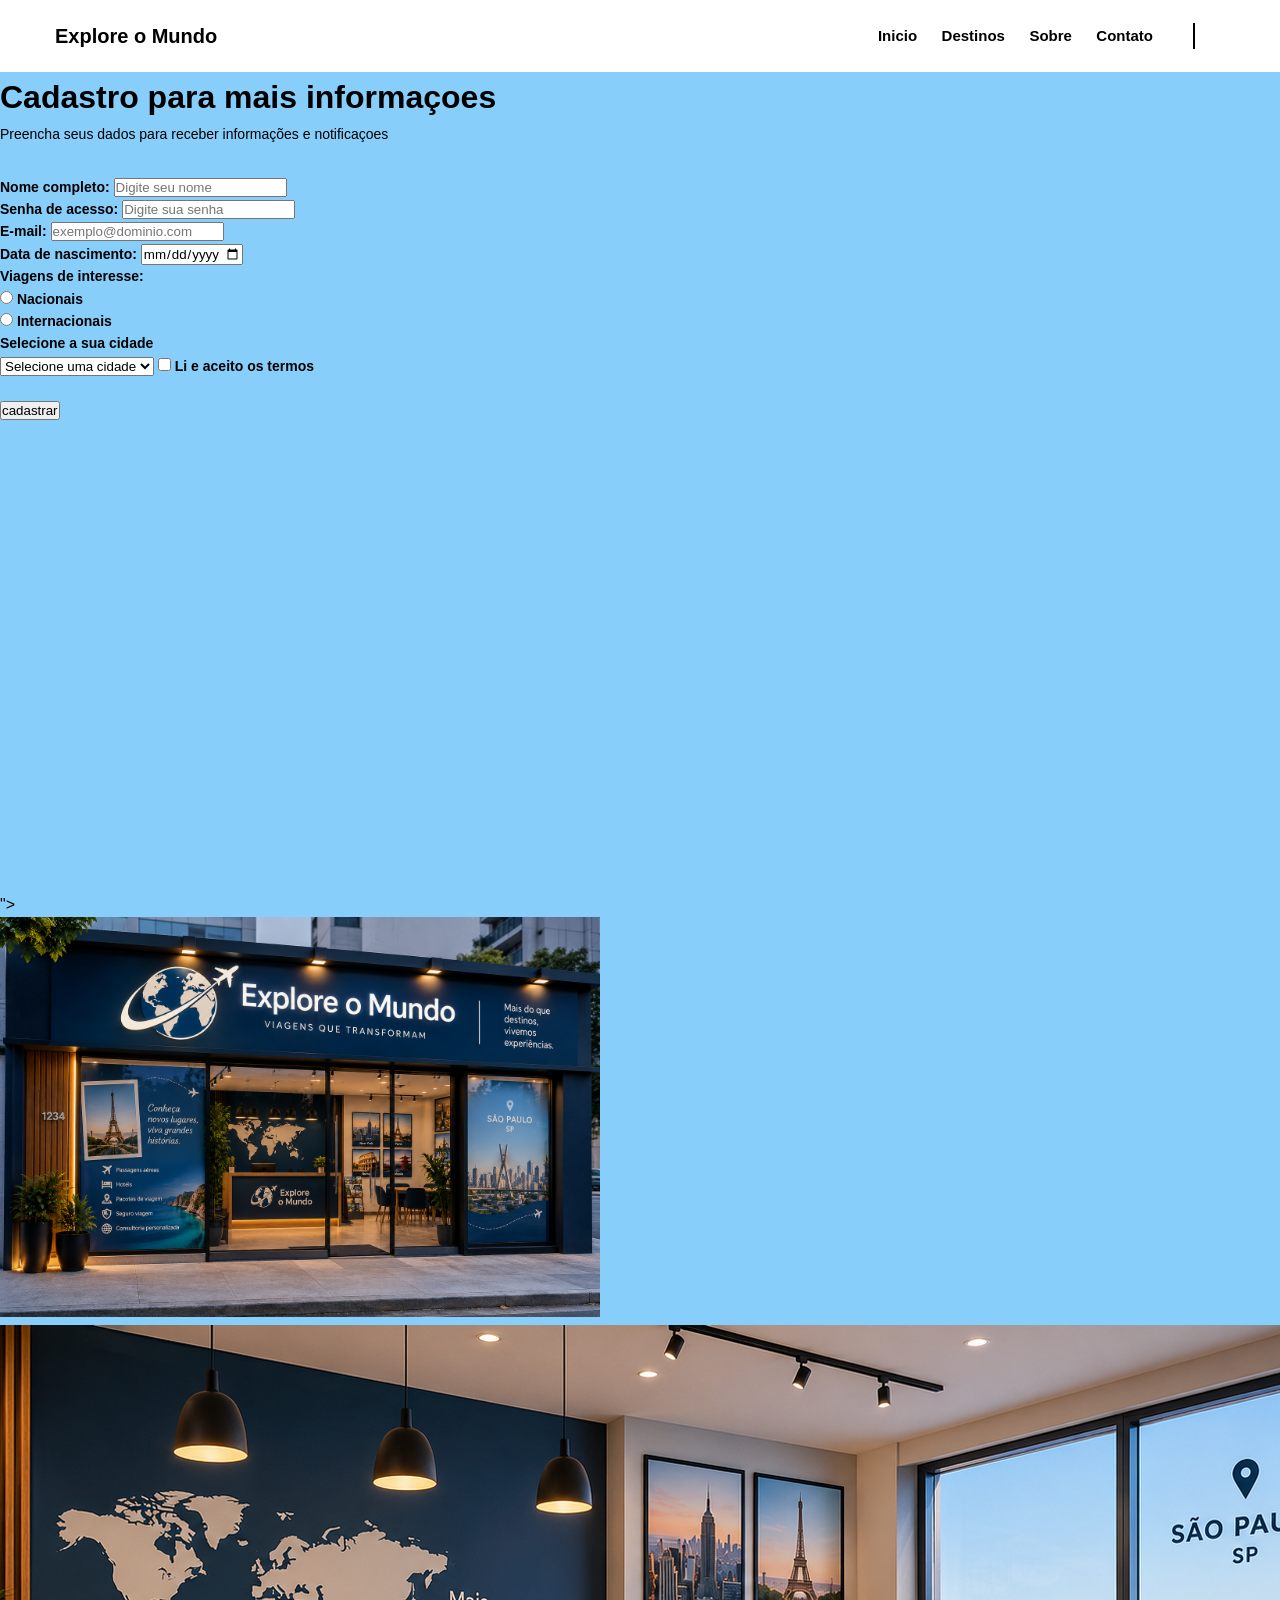
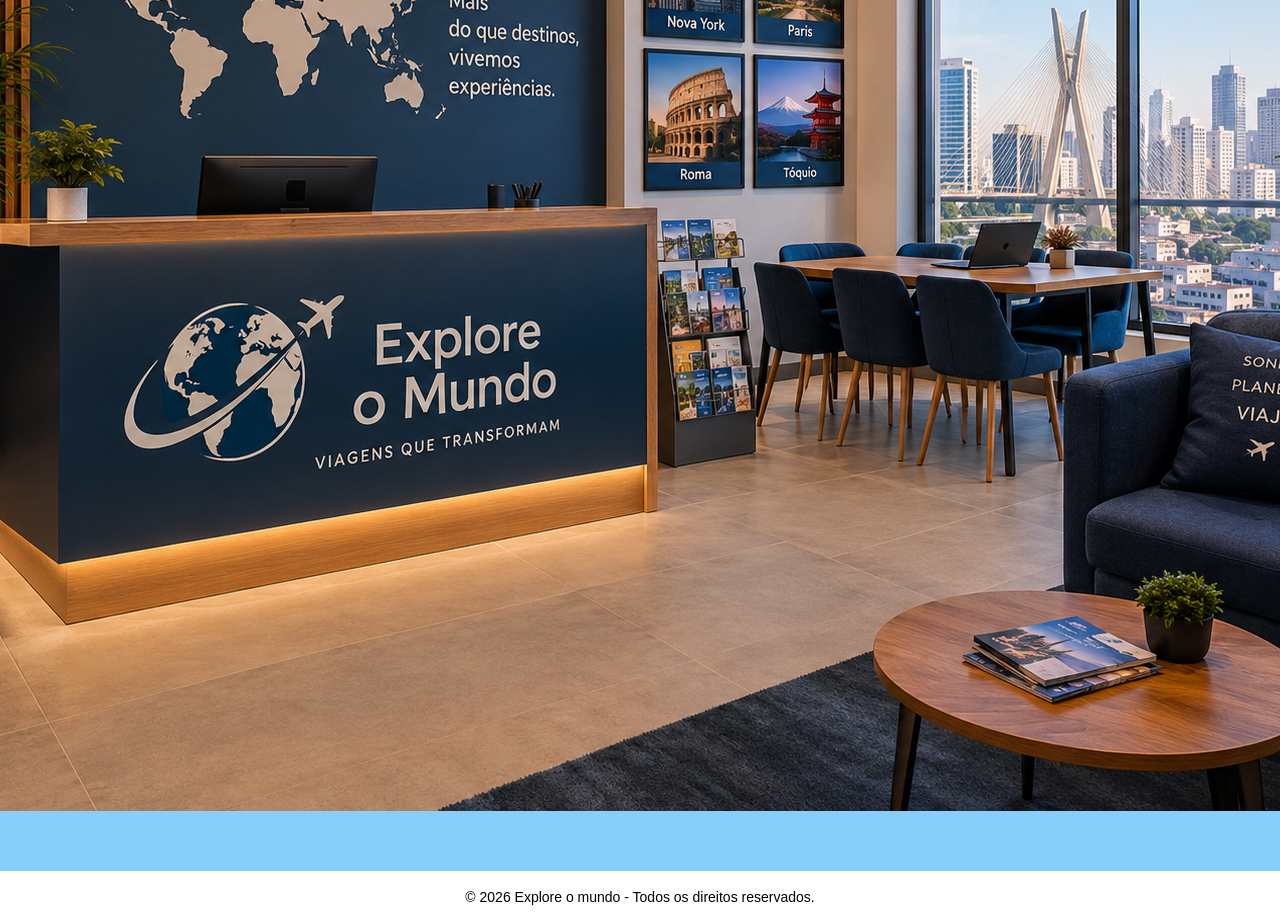
<file: contato.html>
<!DOCTYPE html>
<html lang="pt-br">
<head>
    <meta charset="UTF-8">
    <meta name="viewport" content="width=device-width, initial-scale=1.0">
    <title>Contato</title>
    <link rel="stylesheet" href="folha_estilo.css">
</head>
<body>
    <body>
    <header class="cabecalho">
        <div class="logo">
            <i class="fa-solid fa-earth-americas"></i>
            <span>Explore o Mundo</span>
        </div>
        <div class="navegacao">
            <nav class="menu-links">
                <a href="index.html">Inicio</a>
                <a href="destinos.html">Destinos</a>
                <a href="sobre.html">Sobre</a>
                <a href="">Contato</a>
            </nav>
            <div class="redes-sociais">
                <a href="" class="whatsapp"><i class="fa-brands fa-whatsapp"></i></a>
                <a href="" class="face"><i class="fa-brands fa-facebook"></i></a>
                <a href="" class="insta"><i class="fa-brands fa-square-instagram"></i></a>
                <a href="" class="twitter"><i class="fa-brands fa-x-twitter"></i></a>
            </div>
        </div>
    </header><!--finalizadoo cabeçalho-->

    <main class="Container">
        <h1>Cadastro para mais informaçoes</h1>
        <p class="subtitulo">Preencha seus dados para receber informações e notificaçoes</p>

        <div class="area-incrição">

            <form action="/processar-cadastro" method="post" class="coluna-form">

                <label for="nome">Nome completo:</label>
                <input type="text" id="nome" name="nome" placeholder="Digite seu nome" required minlength="3" maxlength="50"><br>

                <label for="senha">Senha de acesso:</label>
                <input type="password" id="senha" name="senha" placeholder="Digite sua senha" required minlength="8" maxlength="15"><br>

                <label for="email">E-mail:</label>
                <input type="email" id="email" name="email" placeholder="exemplo@dominio.com" required><br>

                <label for="data_nasc">Data de nascimento:</label>
                <input type="date" id="data_nasc" name="data_nascimneto" min="1900-01-01" max="2026-12-31" required><br>

                <label>Viagens de interesse:</label><br>
                <input type="radio" id="turno" name="turno" value="manha" required>
                <label for="turno_manha">Nacionais</label><br>
                <input type="radio" id="turno_tarde" name="tarde" value="tarde">
                <label for="turno_tarde">Internacionais</label><br>


                <label for="unidade">Selecione a sua cidade</label><br>
                <select name="unidade" id="unidade" required>
                    <option value="" disa selected>Selecione uma cidade</option>
                    <option value="sp">São Paulo-capital</option>
                    <option value="sebastianopolis">Rio de Janeiro</option>
                    <option value="votuporanga">Porto Seguro</option>
                    <option value="valentim gentil">São José do rio preto</option>

                </select>
                <input type="checkbox" id="termos" name="termos" required>
                <label for="termos">Li e aceito os termos</label><br><br>

                <button type="submit" class="btn-cadastrar">cadastrar</button>
                



            </form>

            <div class="coluna-midia">
                <iframe src="https://www.google.com/maps/embed?pb=!1m18!1m12!1m3!1d467692.39586770936!2d-46.92497623390739!3d-23.681434523666315!2m3!1f0!2f0!3f0!3m2!1i1024!2i768!4f13.1!3m3!1m2!1s0x94ce448183a461d1%3A0x9ba94b08ff335bae!2zU8OjbyBQYXVsbywgU1A!5e0!3m2!1spt-BR!2sbr!4v1790880627828!5m2!1spt-BR!2sbr" width="600" height="450" style="border:0;" allowfullscreen="" loading="lazy" referrerpolicy="strict-origin-when-cross-origin"></iframe>">

                </iframe>
            </div>

            <article class="empresa visual">
            <img class="poster" src="foto  fachada da empresa.png" alt="fachada empresa">
        </article>

        <article class="empresa foto">
            <img class="foto" src="foto interior empresa.png" alt="interior empresa">
        </article>

        <footer class="rodape">
        <p>© 2026 Explore o mundo - Todos os direitos reservados.</p>
        </footer>


    </main>
</body>
</html>
</file>
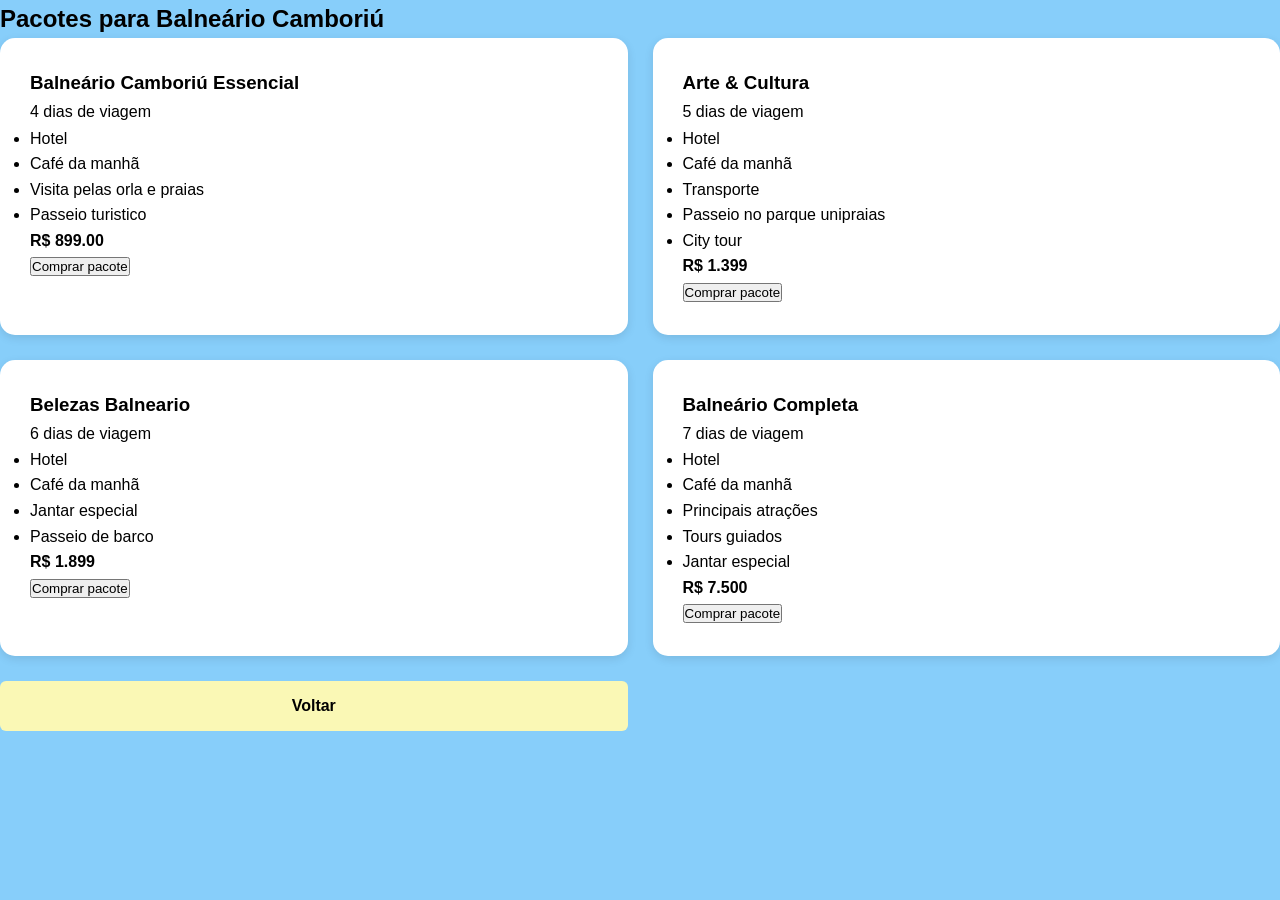
<file: garantir_balneario.html>
<!DOCTYPE html>
<html lang="pt-br">
<head>
    <meta charset="UTF-8">
    <meta name="viewport" content="width=device-width, initial-scale=1.0">
    <title>Garantir pacote</title>
    <link rel="stylesheet" href="folha_estilo.css">
</head>
<body>
    <body>
    <section class="pacotes">
    <h2>Pacotes para Balneário Camboriú</h2>

    <div class="cards">

        <div class="card">
            <h3>Balneário Camboriú Essencial</h3>
            <p>4 dias de viagem</p>
            <ul>
                <li>Hotel</li>
                <li>Café da manhã</li>
                <li>Visita pelas orla e praias</li>
                <li>Passeio turistico</li>
            </ul>
            <h4>R$ 899.00</h4>
            <button>Comprar pacote</button>
        </div>

        <div class="card">
            <h3>Arte & Cultura</h3>
            <p>5 dias de viagem</p>
            <ul>
                <li>Hotel</li>
                <li>Café da manhã</li>
                <li>Transporte</li>
                <li>Passeio no parque unipraias</li>
                <li>City tour</li>
            </ul>
            <h4>R$ 1.399</h4>
            <button>Comprar pacote</button>
        </div>

        <div class="card">
            <h3>Belezas Balneario</h3>
            <p>6 dias de viagem</p>
            <ul>
                <li>Hotel</li>
                <li>Café da manhã</li>
                <li>Jantar especial</li>
                <li>Passeio de barco</li>
            </ul>
            <h4>R$ 1.899</h4>
            <button>Comprar pacote</button>
        </div>

        <div class="card">
            <h3>Balneário Completa</h3>
            <p>7 dias de viagem</p>
            <ul>
                <li>Hotel</li>
                <li>Café da manhã</li>
                <li>Principais atrações</li>
                <li>Tours guiados</li>
                <li>Jantar especial</li>
            </ul>
            <h4>R$ 7.500 <h4>
            <button>Comprar pacote</button>
        </div>

        <a href="destinos.html" class="botao-voltar">Voltar</a>
    </div>
</section>
</body>
</html>
</file>
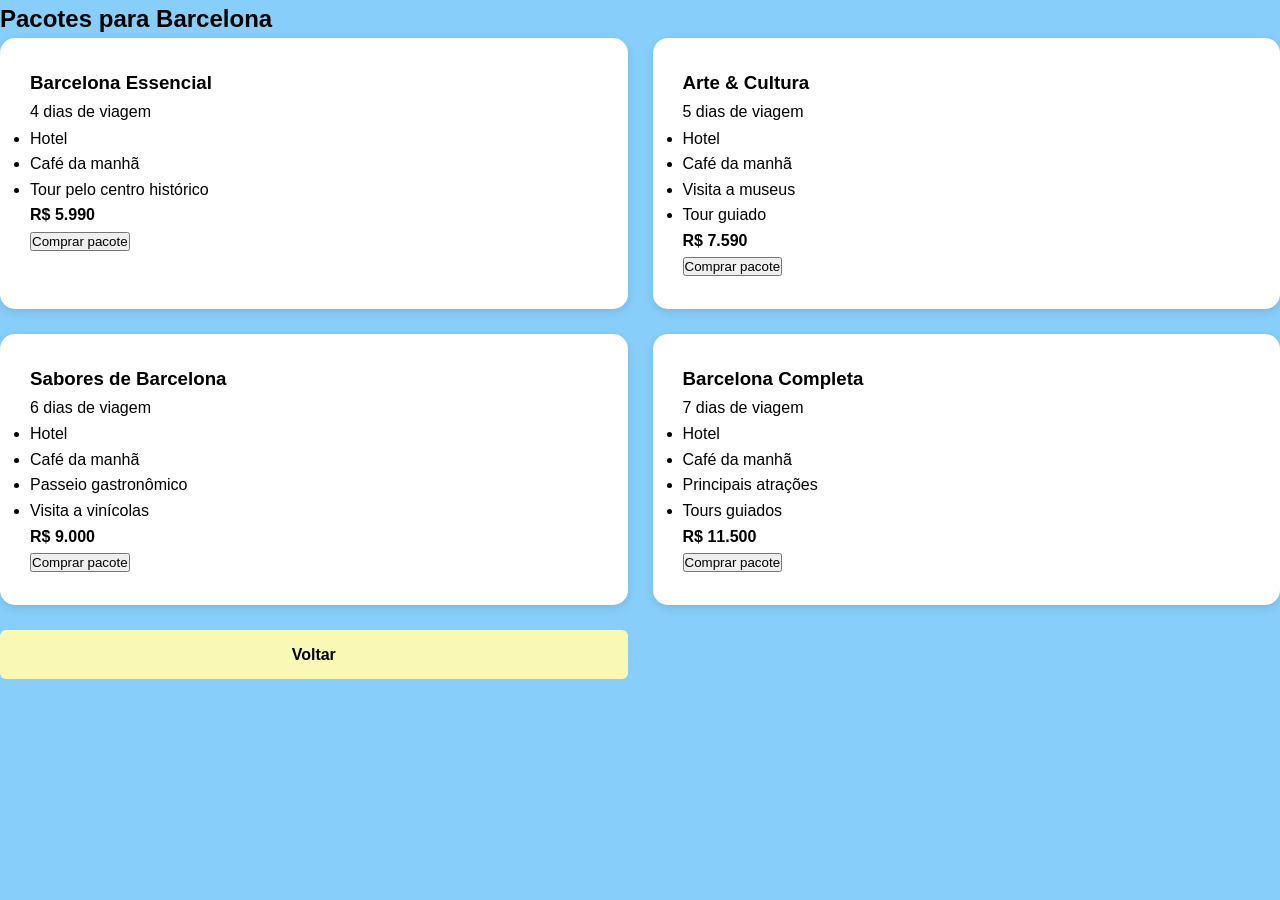
<file: garantir_barcelona.html>
<!DOCTYPE html>
<html lang="pt-br">
<head>
    <meta charset="UTF-8">
    <meta name="viewport" content="width=device-width, initial-scale=1.0">
    <title>Garantir pacote</title>
    <link rel="stylesheet" href="folha_estilo.css">
</head>
<body>
    <body>
    <section class="pacotes">
    <h2>Pacotes para Barcelona</h2>

    <div class="cards">

        <div class="card">
            <h3>Barcelona Essencial</h3>
            <p>4 dias de viagem</p>
            <ul>
                <li>Hotel</li>
                <li>Café da manhã</li>
                <li>Tour pelo centro histórico</li>
            </ul>
            <h4>R$ 5.990</h4>
            <button>Comprar pacote</button>
        </div>

        <div class="card">
            <h3>Arte & Cultura</h3>
            <p>5 dias de viagem</p>
            <ul>
                <li>Hotel</li>
                <li>Café da manhã</li>
                <li>Visita a museus</li>
                <li>Tour guiado</li>
            </ul>
            <h4>R$ 7.590</h4>
            <button>Comprar pacote</button>
        </div>

        <div class="card">
            <h3>Sabores de Barcelona</h3>
            <p>6 dias de viagem</p>
            <ul>
                <li>Hotel</li>
                <li>Café da manhã</li>
                <li>Passeio gastronômico</li>
                <li>Visita a vinícolas</li>
            </ul>
            <h4>R$ 9.000</h4>
            <button>Comprar pacote</button>
        </div>

        <div class="card">
            <h3>Barcelona Completa</h3>
            <p>7 dias de viagem</p>
            <ul>
                <li>Hotel</li>
                <li>Café da manhã</li>
                <li>Principais atrações</li>
                <li>Tours guiados</li>
            </ul>
            <h4>R$ 11.500</h4>
            <button>Comprar pacote</button>
        </div>

        <a href="destinos.html" class="botao-voltar">Voltar</a>
    </div>
</section>
</body>
</html>
</file>
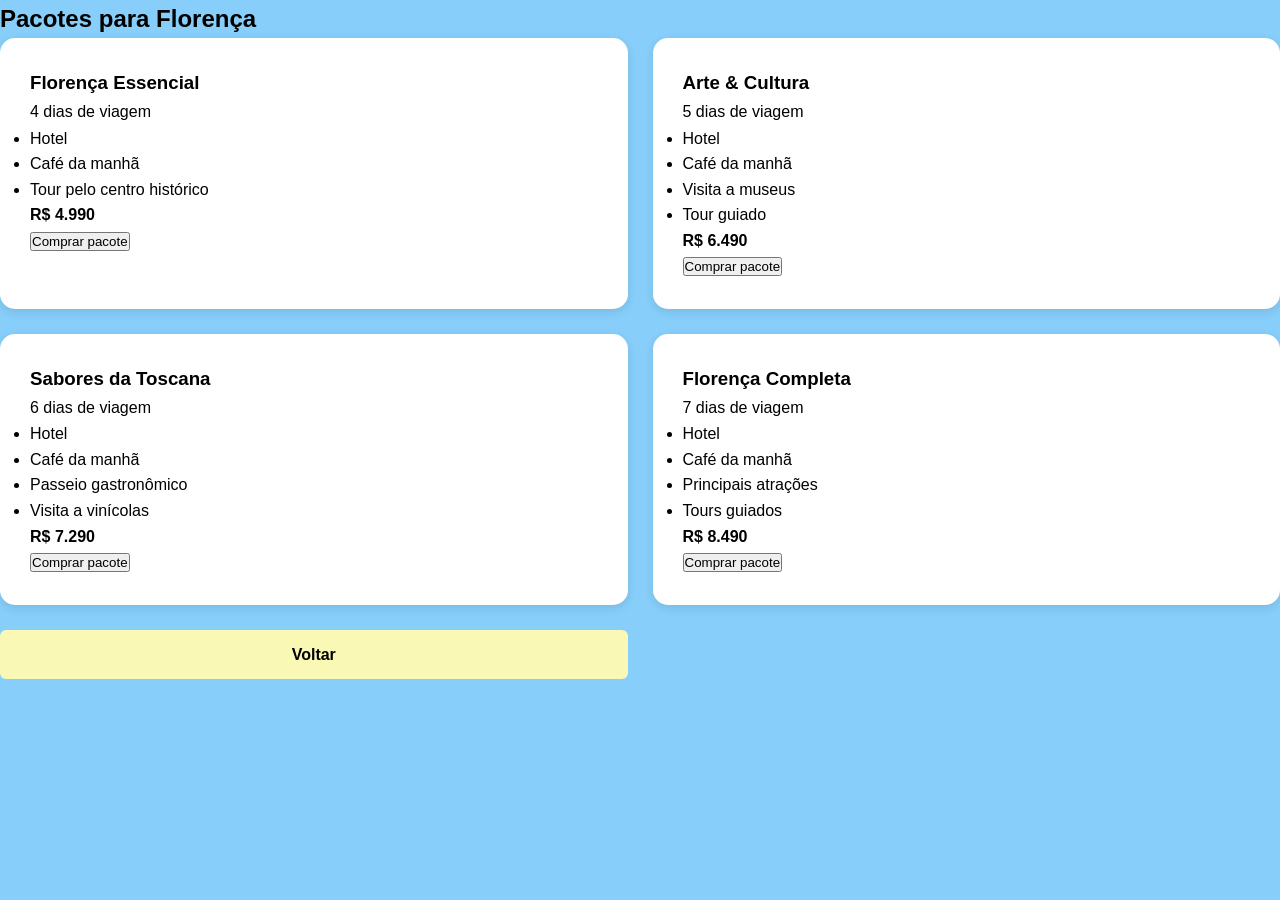
<file: garantir_florenca.html>
<!DOCTYPE html>
<html lang="pt-br">
<head>
    <meta charset="UTF-8">
    <meta name="viewport" content="width=device-width, initial-scale=1.0">
    <title>Garantir pacote</title>
    <link rel="stylesheet" href="folha_estilo.css">
</head>
<body>
    <section class="pacotes">
    <h2>Pacotes para Florença</h2>

    <div class="cards">

        <div class="card">
            <h3>Florença Essencial</h3>
            <p>4 dias de viagem</p>
            <ul>
                <li>Hotel</li>
                <li>Café da manhã</li>
                <li>Tour pelo centro histórico</li>
            </ul>
            <h4>R$ 4.990</h4>
            <button>Comprar pacote</button>
        </div>

        <div class="card">
            <h3>Arte & Cultura</h3>
            <p>5 dias de viagem</p>
            <ul>
                <li>Hotel</li>
                <li>Café da manhã</li>
                <li>Visita a museus</li>
                <li>Tour guiado</li>
            </ul>
            <h4>R$ 6.490</h4>
            <button>Comprar pacote</button>
        </div>

        <div class="card">
            <h3>Sabores da Toscana</h3>
            <p>6 dias de viagem</p>
            <ul>
                <li>Hotel</li>
                <li>Café da manhã</li>
                <li>Passeio gastronômico</li>
                <li>Visita a vinícolas</li>
            </ul>
            <h4>R$ 7.290</h4>
            <button>Comprar pacote</button>
        </div>

        <div class="card">
            <h3>Florença Completa</h3>
            <p>7 dias de viagem</p>
            <ul>
                <li>Hotel</li>
                <li>Café da manhã</li>
                <li>Principais atrações</li>
                <li>Tours guiados</li>
            </ul>
            <h4>R$ 8.490</h4>
            <button>Comprar pacote</button>
        </div>

        <a href="destinos.html" class="botao-voltar">Voltar</a>
    </div>
</section>
</body>
</html>
</file>
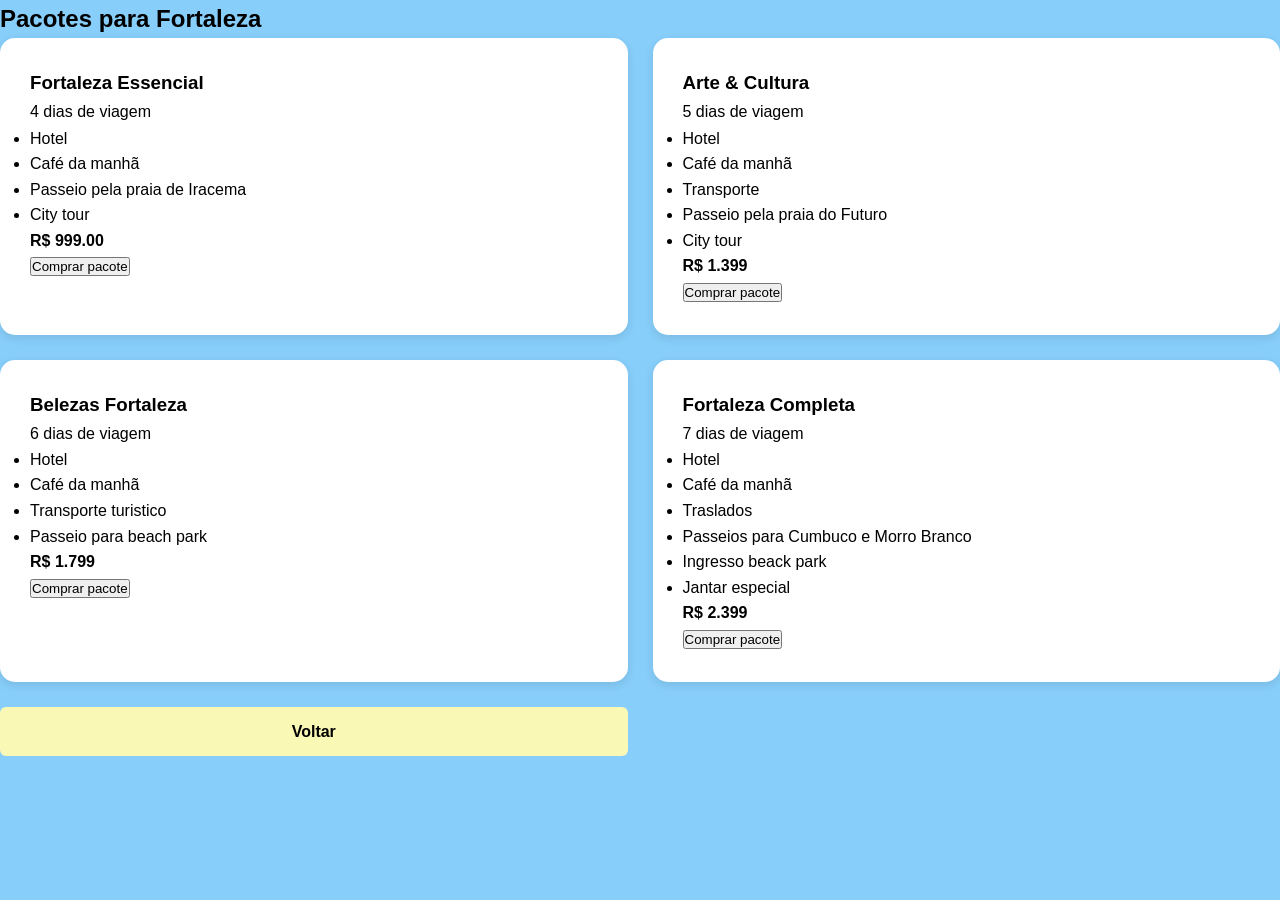
<file: garantir_fortaleza.html>
<!DOCTYPE html>
<html lang="pt-br">
<head>
    <meta charset="UTF-8">
    <meta name="viewport" content="width=device-width, initial-scale=1.0">
    <title>Garantir pacote</title>
    <link rel="stylesheet" href="folha_estilo.css">
</head>
<body>
    <body>
    <section class="pacotes">
    <h2>Pacotes para Fortaleza</h2>

    <div class="cards">

        <div class="card">
            <h3>Fortaleza Essencial</h3>
            <p>4 dias de viagem</p>
            <ul>
                <li>Hotel</li>
                <li>Café da manhã</li>
                <li>Passeio pela praia de Iracema</li>
                <li>City tour</li>
            </ul>
            <h4>R$ 999.00</h4>
            <button>Comprar pacote</button>
        </div>

        <div class="card">
            <h3>Arte & Cultura</h3>
            <p>5 dias de viagem</p>
            <ul>
                <li>Hotel</li>
                <li>Café da manhã</li>
                <li>Transporte</li>
                <li>Passeio pela praia do Futuro</li>
                <li>City tour</li>
            </ul>
            <h4>R$ 1.399</h4>
            <button>Comprar pacote</button>
        </div>

        <div class="card">
            <h3>Belezas Fortaleza</h3>
            <p>6 dias de viagem</p>
            <ul>
                <li>Hotel</li>
                <li>Café da manhã</li>
                <li>Transporte turistico</li>
                <li>Passeio para beach park</li>
            </ul>
            <h4>R$ 1.799</h4>
            <button>Comprar pacote</button>
        </div>

        <div class="card">
            <h3>Fortaleza Completa</h3>
            <p>7 dias de viagem</p>
            <ul>
                <li>Hotel</li>
                <li>Café da manhã</li>
                <li>Traslados</li>
                <li>Passeios para Cumbuco e Morro Branco</li>
                <li>Ingresso beack park</li>
                <li>Jantar especial</li>
            </ul>
            <h4>R$ 2.399<h4>
            <button>Comprar pacote</button>
        </div>

        <a href="destinos.html" class="botao-voltar">Voltar</a>
    </div>
</section>
</body>
</html>
</file>
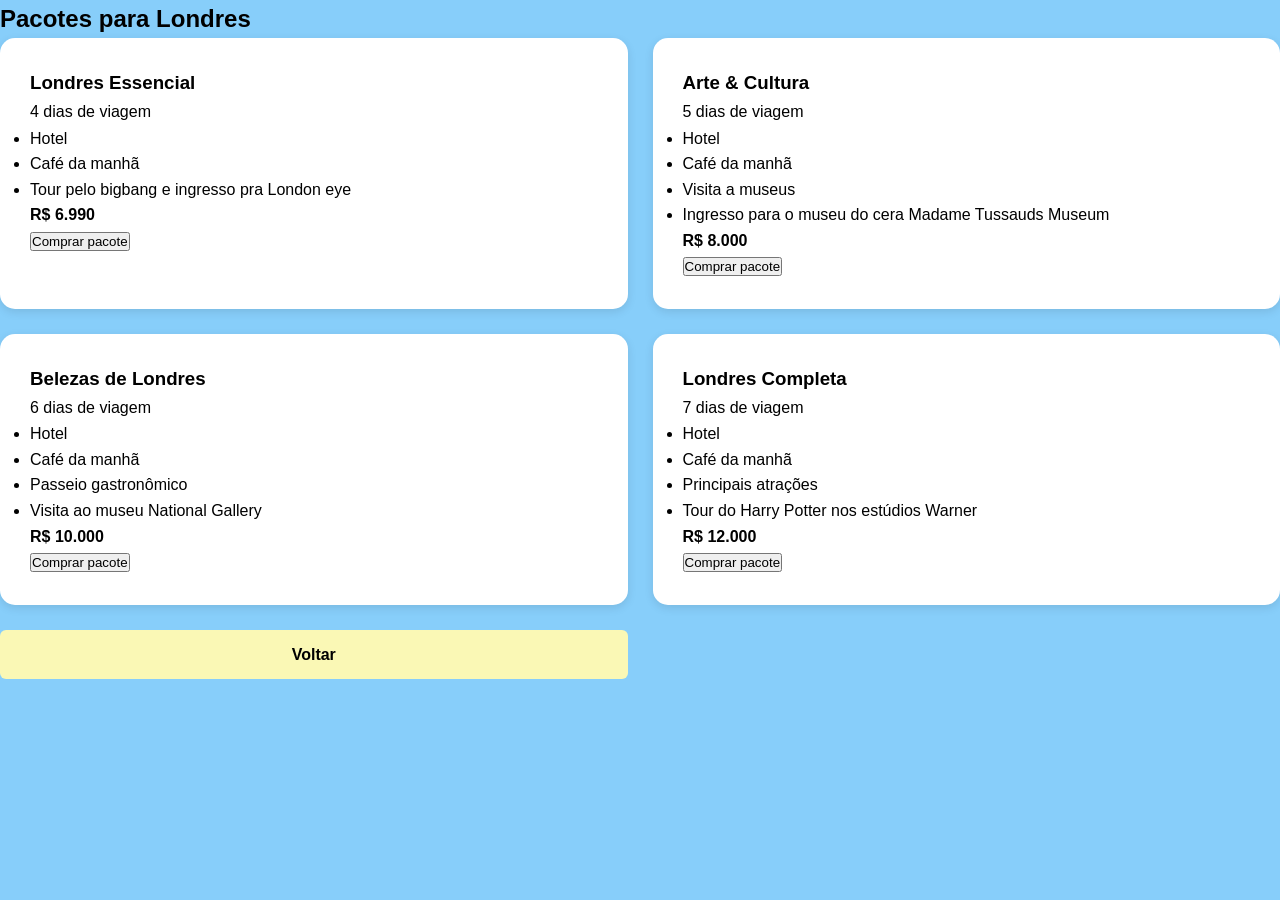
<file: garantir_londres.html>
<!DOCTYPE html>
<html lang="pt-br">
<head>
    <meta charset="UTF-8">
    <meta name="viewport" content="width=device-width, initial-scale=1.0">
    <title>Garantir pacote</title>
    <link rel="stylesheet" href="folha_estilo.css">
</head>
<body>
    <body>
    <section class="pacotes">
    <h2>Pacotes para Londres</h2>

    <div class="cards">

        <div class="card">
            <h3>Londres Essencial</h3>
            <p>4 dias de viagem</p>
            <ul>
                <li>Hotel</li>
                <li>Café da manhã</li>
                <li>Tour pelo bigbang e ingresso pra London eye</li>
            </ul>
            <h4>R$ 6.990</h4>
            <button>Comprar pacote</button>
        </div>

        <div class="card">
            <h3>Arte & Cultura</h3>
            <p>5 dias de viagem</p>
            <ul>
                <li>Hotel</li>
                <li>Café da manhã</li>
                <li>Visita a museus</li>
                <li>Ingresso para o museu do cera Madame Tussauds Museum</li>
            </ul>
            <h4>R$ 8.000</h4>
            <button>Comprar pacote</button>
        </div>

        <div class="card">
            <h3>Belezas de Londres</h3>
            <p>6 dias de viagem</p>
            <ul>
                <li>Hotel</li>
                <li>Café da manhã</li>
                <li>Passeio gastronômico</li>
                <li>Visita ao museu National Gallery</li>
            </ul>
            <h4>R$ 10.000</h4>
            <button>Comprar pacote</button>
        </div>

        <div class="card">
            <h3>Londres Completa</h3>
            <p>7 dias de viagem</p>
            <ul>
                <li>Hotel</li>
                <li>Café da manhã</li>
                <li>Principais atrações</li>
                <li>Tour do Harry Potter nos estúdios Warner</li>
            </ul>
            <h4>R$ 12.000</h4>
            <button>Comprar pacote</button>
        </div>

        <a href="destinos.html" class="botao-voltar">Voltar</a>
    </div>
</section>
</body>
</html>
</file>
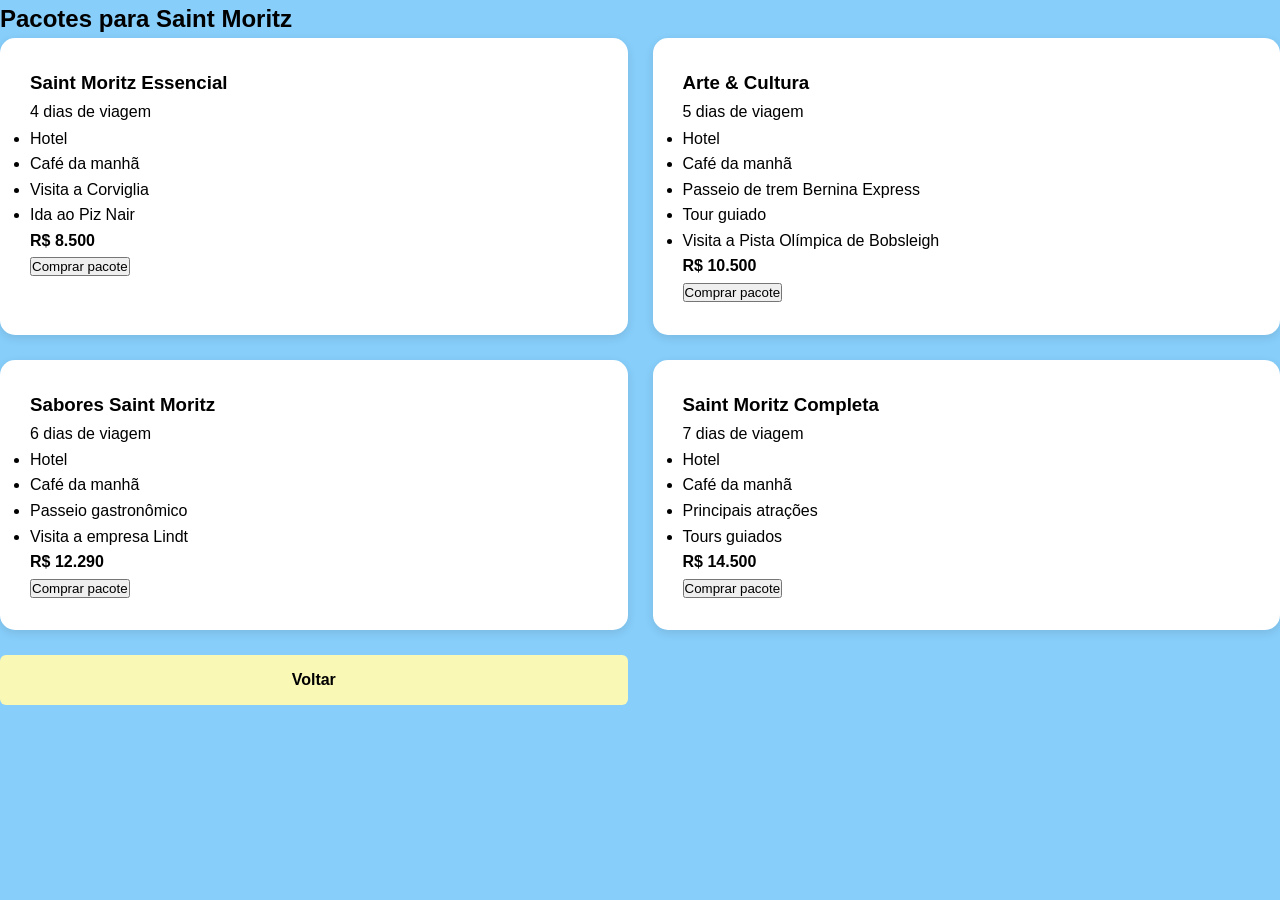
<file: garantir_saintmoritz.html>
<!DOCTYPE html>
<html lang="pt-br">
<head>
    <meta charset="UTF-8">
    <meta name="viewport" content="width=device-width, initial-scale=1.0">
    <title>Garantir pacote</title>
    <link rel="stylesheet" href="folha_estilo.css">
</head>
<body>
    <body>
    <section class="pacotes">
    <h2>Pacotes para Saint Moritz</h2>

    <div class="cards">

        <div class="card">
            <h3>Saint Moritz Essencial</h3>
            <p>4 dias de viagem</p>
            <ul>
                <li>Hotel</li>
                <li>Café da manhã</li>
                <li>Visita a Corviglia</li>
                <li>Ida ao Piz Nair</li>
            </ul>
            <h4>R$ 8.500</h4>
            <button>Comprar pacote</button>
        </div>

        <div class="card">
            <h3>Arte & Cultura</h3>
            <p>5 dias de viagem</p>
            <ul>
                <li>Hotel</li>
                <li>Café da manhã</li>
                <li>Passeio de trem Bernina Express</li>
                <li>Tour guiado</li>
                <li> Visita a Pista Olímpica de Bobsleigh</li>
            </ul>
            <h4>R$ 10.500</h4>
            <button>Comprar pacote</button>
        </div>

        <div class="card">
            <h3>Sabores Saint Moritz</h3>
            <p>6 dias de viagem</p>
            <ul>
                <li>Hotel</li>
                <li>Café da manhã</li>
                <li>Passeio gastronômico</li>
                <li>Visita a empresa Lindt</li>
            </ul>
            <h4>R$ 12.290</h4>
            <button>Comprar pacote</button>
        </div>

        <div class="card">
            <h3>Saint Moritz Completa</h3>
            <p>7 dias de viagem</p>
            <ul>
                <li>Hotel</li>
                <li>Café da manhã</li>
                <li>Principais atrações</li>
                <li>Tours guiados</li>
            </ul>
            <h4>R$ 14.500 <h4>
            <button>Comprar pacote</button>
        </div>

        <a href="destinos.html" class="botao-voltar">Voltar</a>
    </div>
</section>
</body>
</html>
</file>
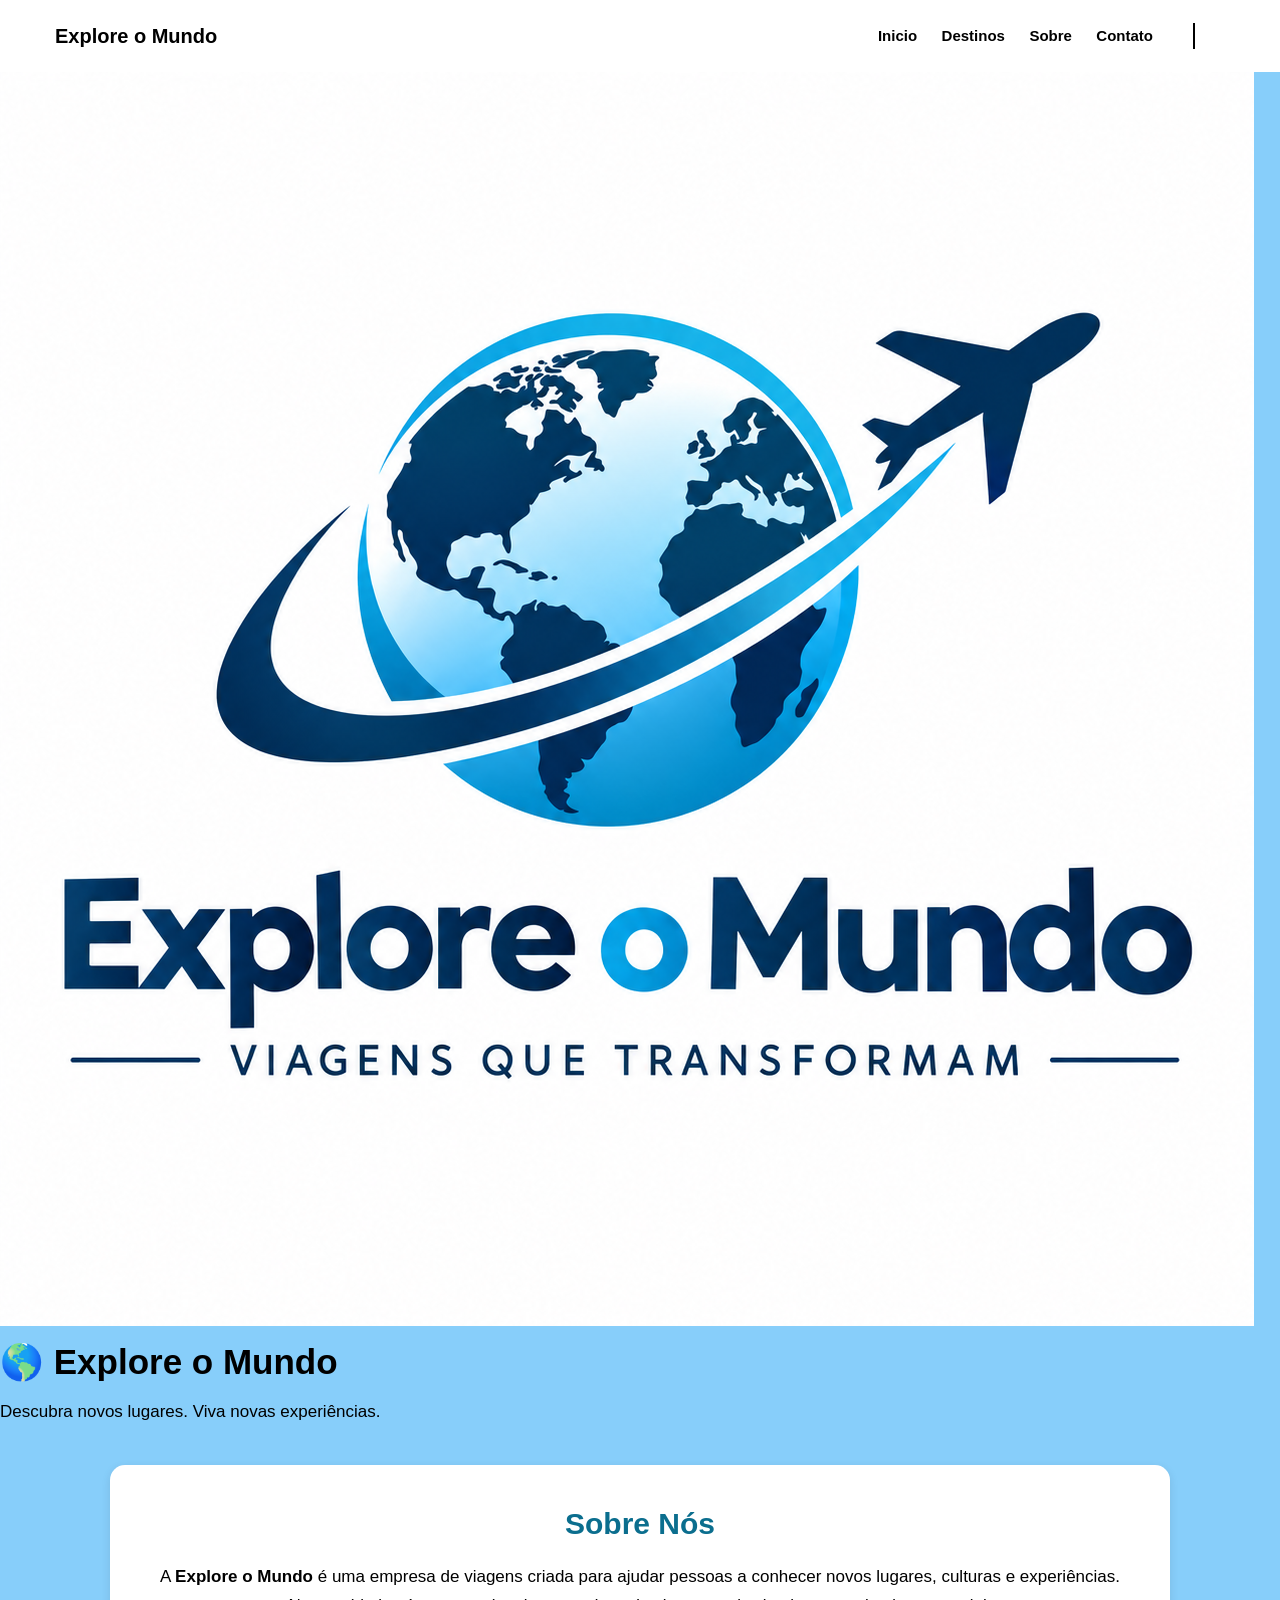
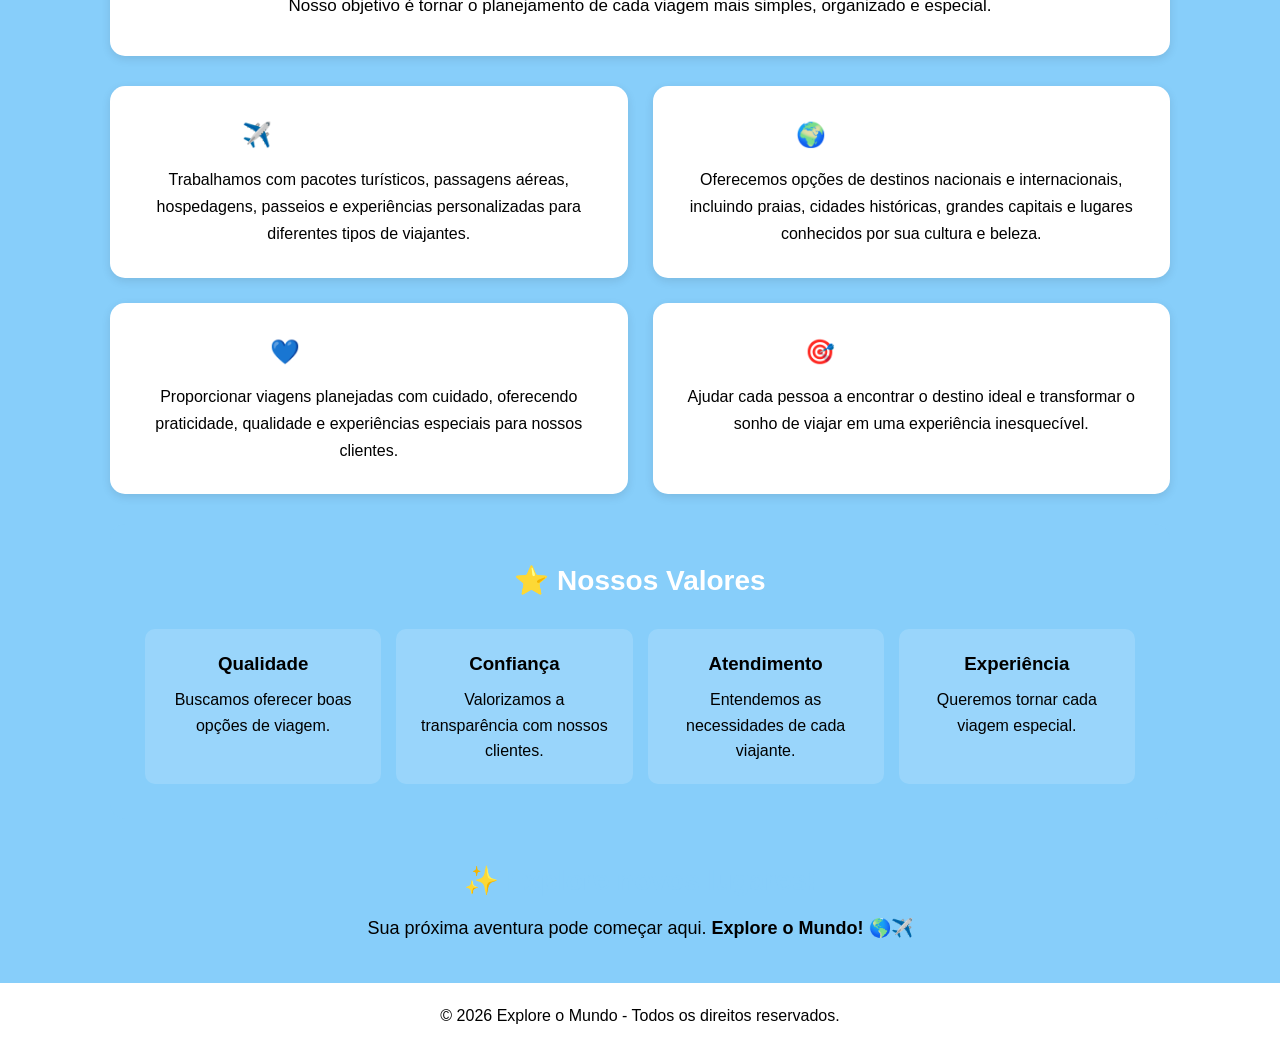
<file: sobre.html>
<!DOCTYPE html>
<html lang="pt-br">
<head>
    <meta charset="UTF-8">
    <meta name="viewport" content="width=device-width, initial-scale=1.0">
    <title>Sobre nossa empresa</title>
    <link rel="stylesheet" href="folha_estilo.css">
</head>
<body>
    <header class="cabecalho">
        <div class="logo">
            <i class="fa-solid fa-earth-americas"></i>
            <span>Explore o Mundo</span>
        </div>
        <div class="navegacao">
            <nav class="menu-links">
                <a href="index.html">Inicio</a>
                <a href="destinos.html">Destinos</a>
                <a href="sobre.html">Sobre</a>
                <a href="contato.html">Contato</a>
            </nav>
            <div class="redes-sociais">
                <a href="" class="whatsapp"><i class="fa-brands fa-whatsapp"></i></a>
                <a href="" class="face"><i class="fa-brands fa-facebook"></i></a>
                <a href="" class="insta"><i class="fa-brands fa-square-instagram"></i></a>
                <a href="" class="twitter"><i class="fa-brands fa-x-twitter"></i></a>
            </div>
        </div>
    </header><!--finalizadoo cabeçalho-->
    <section class="logo-empresa">
        <img src="logo empresa.png" alt="foto logo">
    </section>
<head>
    <meta charset="UTF-8">
    <meta name="viewport" content="width=device-width, initial-scale=1.0">
    <title>Sobre Nós - Explore o Mundo</title>
          

    <header>
        <h1>🌎 Explore o Mundo</h1>
        <p>Descubra novos lugares. Viva novas experiências.</p>
    </header>

    <main class="container">

        <section class="intro">
            <h2>Sobre Nós</h2>
            <p>
                A <strong>Explore o Mundo</strong> é uma empresa de viagens
                criada para ajudar pessoas a conhecer novos lugares,
                culturas e experiências. Nosso objetivo é tornar o
                planejamento de cada viagem mais simples, organizado
                e especial.
            </p>
        </section>

        <section class="cards">

            <div class="card">
                <h2>✈️ O Que Oferecemos</h2>
                <p>
                    Trabalhamos com pacotes turísticos, passagens aéreas,
                    hospedagens, passeios e experiências personalizadas
                    para diferentes tipos de viajantes.
                </p>
            </div>

            <div class="card">
                <h2>🌍 Nossos Destinos</h2>
                <p>
                    Oferecemos opções de destinos nacionais e internacionais,
                    incluindo praias, cidades históricas, grandes capitais
                    e lugares conhecidos por sua cultura e beleza.
                </p>
            </div>

            <div class="card">
                <h2>💙 Nossa Missão</h2>
                <p>
                    Proporcionar viagens planejadas com cuidado, oferecendo
                    praticidade, qualidade e experiências especiais para
                    nossos clientes.
                </p>
            </div>

            <div class="card">
                <h2>🎯 Nosso Objetivo</h2>
                <p>
                    Ajudar cada pessoa a encontrar o destino ideal e
                    transformar o sonho de viajar em uma experiência
                    inesquecível.
                </p>
            </div>

        </section>

        <section class="valores">
            <h2>⭐ Nossos Valores</h2>

            <div class="valores-lista">

                <div class="valor">
                    <h3>Qualidade</h3>
                    <p>Buscamos oferecer boas opções de viagem.</p>
                </div>

                <div class="valor">
                    <h3>Confiança</h3>
                    <p>Valorizamos a transparência com nossos clientes.</p>
                </div>

                <div class="valor">
                    <h3>Atendimento</h3>
                    <p>Entendemos as necessidades de cada viajante.</p>
                </div>

                <div class="valor">
                    <h3>Experiência</h3>
                    <p>Queremos tornar cada viagem especial.</p>
                </div>

            </div>
        </section>

        <section class="final">
            <h2>✨ Explore novos lugares!</h2>
            <p>
                Sua próxima aventura pode começar aqui.
                <strong>Explore o Mundo!</strong> 🌎✈️
            </p>
        </section>

    </main>

    <footer>
        <p>© 2026 Explore o Mundo - Todos os direitos reservados.</p>
    </footer>

</body>
</html>
</file>
<file: folha_estilo.css>
*{
    margin: 0;
    padding: 0;
    box-sizing: border-box;
    font-family: Arial, Helvetica, sans-serif;
}

body{
    background-color: lightskyblue;
    color: #000;
    line-height: 1.6; 
}

.cabecalho{
    background-color: #fff;
    color: #fff;
    display: flex; 
    justify-content: space-between;
    align-items: center;
    padding: 20px 40px;
    position: sticky;
    top: 0;
    z-index: 100;
}

.logo{
    gap: 15px;
    display: flex;
    align-items: center;
    font-size: 20px;
    font-weight: bold;
    color: #000;
}

.navegacao{
    display: flex;
    gap: 30px;
}

.menu-links a{
    color: #000;
    text-decoration: none;
    font-size: 15px;
    margin: 0 10px;
    font-weight: bold;
}

.redes-sociais{
    gap: 10px;
    display: flex;
    border-left: 2px solid #000;
    padding-left: 15px;
}

.redes-sociais a{
    font-size: 16px;
    text-decoration: none;
    cursor: pointer;
}

.menu-links a:hover{
    color: #3c8239;
}

.redes-sociais a:hover{
    transform: scale(1.5);
}

.redes-sociais a.whatsapp:hover{
    color: #25d366;
}

.redes-sociais a.face:hover{
    color: #1877f2;
}

.redes-sociais a.insta:hover{
    color: #e1306c;
}

.redes-sociais a.twitter:hover{
    color: #000;
}

.banner{
    position: relative;
    width: 100%;
    height: 400px;
}

.imagem{
    width: 100%;
    height: 100%;
    object-fit: cover; 
    filter: brightness(0.75); 
}

.texto{
    position: absolute;
    top: 40%;
    left: 35%; 
    text-align: center;
    color: #fff;
}

.texto h1{
    font-size: 36px;
    margin-bottom: 10px;
    text-shadow: 0 2px 8px #000;
}

.texto p{
    font-size: 16px;
    text-shadow: 0 2px 8px #000;
}

.container{
    max-width: 900px;
    text-align: center;
    margin: 50px auto;
}

.titulo{
    font-size: 26px;
    color: #000;
    margin-bottom: 10px;
}

.subtitulo{
    font-size: 14px;
    color: #000;
    margin-bottom: 30px;
}

.foto{
    display: flex;
    justify-content: center;
    align-items: center;
}

.foto-1{
    max-width: 420px;
    object-fit: cover; 
    border-radius: 12px;
}

.rodape{
    background-color: #fff;
    color: #000;
    text-align: center;
    padding: 15px 40px;
    font-size: 14px;
    margin-top: 60px;
}

.grade-passagens {
    display: grid; 
    grid-template-columns: repeat(auto-fit, minmax(260px, 1fr));
    gap: 25px;
}

.card-passagens {
    background-color: #be1616;
    border-radius: 10px; 
    overflow: hidden; 
    box-shadow: 0 4px 12px #000000;
    display: flex;
    flex-direction: column; 
}

.card-passagens:hover{
    transform: translateY(-8px);
    box-shadow: 0 10px 20px #be1616;
}

.poster{
    width: 100%;
    height: 400px;
    object-fit: cover; 
}

.conteudo-passagem {
    padding: 20px;
    display: flex;
    flex-direction: column;
    flex-grow: 1; 
}

.local {
    font-size: 12px;
    color: #000000;
    text-transform: uppercase;
    font-weight: bold;
    margin-bottom: 5px;
}
.resumo {
    font-size: 14px;
    color: #000000;
    margin-bottom: 15px;
    flex-grow: 1;
}
.botao-garantir{
    display: block;
    text-align: center;
    background-color: #faf8b5;
    color: #000000;
    padding: 12px 0;
    border-radius: 6px;
    text-decoration: none;
    font-weight: bold;
}

.botao-garantir:hover{
    background-color: #fff;
}

.pacotes{
    color: #000;
}

.botao-voltar{
    display: block;
    text-align: center;
    background-color: #faf8b5;
    color: #000000;
    padding: 12px 0;
    border-radius: 6px;
    text-decoration: none;
    font-weight: bold;
}

.botao-voltar:hover{
    background-color: #fff;
}

.titulo{
    color: #fff;
    font-size: 20px;
}

.intro h2{
    color: #fff;
}

.card h2{
    color: #fff;
}
.valores h2{
    color: #fff;
}

.final h2{
    color: #fff;
}

header h1 {
    font-size: 35px;
}

 header p {
   margin-top: 8px;
   font-size: 17px;
}

        .container {
            max-width: 1100px;
            margin: 40px auto;
            padding: 0 20px;
        }

        .intro {
            background: white;
            padding: 35px;
            border-radius: 15px;
            text-align: center;
            margin-bottom: 30px;
            box-shadow: 0 3px 10px rgba(0,0,0,0.1);
        }

        .intro h2 {
            color: #0b6e8e;
            font-size: 30px;
            margin-bottom: 15px;
        }

        .intro p {
            font-size: 17px;
            line-height: 1.7;
        }

        .cards {
            display: grid;
            grid-template-columns: repeat(2, 1fr);
            gap: 25px;
        }

        .card {
            background: white;
            padding: 30px;
            border-radius: 15px;
            box-shadow: 0 3px 10px rgba(0,0,0,0.1);
        }

        .card h2 {
            color:#fff;
            margin-bottom: 12px;
        }

        .card p {
            line-height: 1.7;
            font-size: 16px;
        }

        .valores {
            margin-top: 30px;
            background-color: lightskyblue;
            color: black;
            padding: 35px;
            border-radius: 15px;
        }

        .valores h2 {
            text-align: center;
            margin-bottom: 25px;
            font-size: 28px;
        }

        .valores-lista {
            display: grid;
            grid-template-columns: repeat(4, 1fr);
            gap: 15px;
            text-align: center;
        }

        .valor {
            background: rgba(255,255,255,0.15);
            padding: 20px;
            border-radius: 10px;
        }

        .valor h3 {
            margin-bottom: 8px;
        }

        .final {
            text-align: center;
            margin: 40px 0;
        }

        .final h2 {
            color:lightskyblue;
            font-size: 28px;
            margin-bottom: 10px;
        }

        .final p {
            font-size: 18px;
        }

        footer {
            background: #fff;
            color: black;
            text-align: center;
            padding: 20px;
        }

        @media (max-width: 700px) {
            .cards {
                grid-template-columns: 1fr;
            }

            .valores-lista {
                grid-template-columns: 1fr 1fr;
            }
        }
.coluna-midia{
    flex: 1;
    min-width: 320px;
    display: flex;
    gap: 20px;
    flex-direction: column;
}   

.coluna-form{
    font-size: 14px;
    font-weight: bold;
    color: black;
}
.poster{
    width: 600px;
    
}

.logo-empresa{
    width: 90px;
}
</file>
